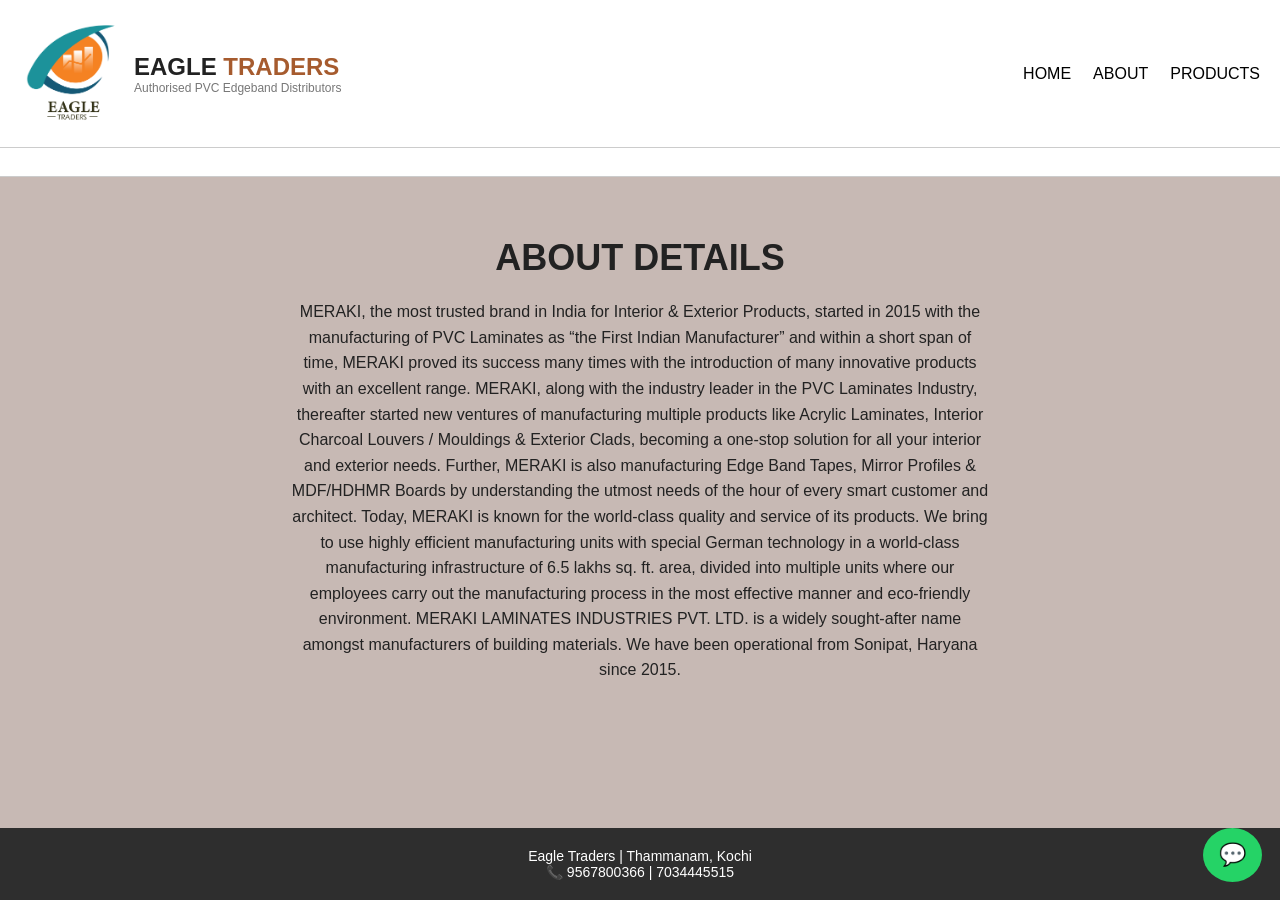
<file: about.html>
<!DOCTYPE html>
<html lang="en">
<head>
    <meta charset="UTF-8">
    <meta name="viewport" content="width=device-width, initial-scale=1.0">
    <title>Eagle Traders | About</title>
    <link rel="stylesheet" href="style.css">
</head>
<body>
<div class="page-wrapper">
<header class="header">
    <div class="header-left">
        <img src="logo.png" alt="Logo" class="logo-img">
        <div class="brand-text">
            <h1>EAGLE <span>TRADERS</span></h1>
            <p class="tagline">Authorised PVC Edgeband Distributors</p>
        </div>
    </div>

    <nav class="nav">
        <a href="index.html">HOME</a>
        <a href="about.html">ABOUT</a>
        <a href="products.html">PRODUCTS</a>
    </nav>
</header>



    <header>
        <div class="navbar">
            <div class="navbar-inner">
                <!-- header content -->
            </div>
        </div>
    </header>

    <section class="section about">
        <h2>ABOUT DETAILS</h2>
        <p>
            MERAKI, the most trusted brand in India for Interior & Exterior Products, started in 2015 with the manufacturing of PVC Laminates as “the First Indian Manufacturer” and within a short span of time, MERAKI proved its success many times with the introduction of many innovative products with an excellent range.

MERAKI, along with the industry leader in the PVC Laminates Industry, thereafter started new ventures of manufacturing multiple products like Acrylic Laminates, Interior Charcoal Louvers / Mouldings & Exterior Clads, becoming a one-stop solution for all your interior and exterior needs.

Further, MERAKI is also manufacturing Edge Band Tapes, Mirror Profiles & MDF/HDHMR Boards by understanding the utmost needs of the hour of every smart customer and architect.

Today, MERAKI is known for the world-class quality and service of its products. We bring to use highly efficient manufacturing units with special German technology in a world-class manufacturing infrastructure of 6.5 lakhs sq. ft. area, divided into multiple units where our employees carry out the manufacturing process in the most effective manner and eco-friendly environment.

MERAKI LAMINATES INDUSTRIES PVT. LTD. is a widely sought-after name amongst manufacturers of building materials. We have been operational from Sonipat, Haryana since 2015.
        </p>
    </section>

</div> <!-- END page-wrapper -->

<footer class="footer">
    <p>Eagle Traders | Thammanam, Kochi</p>
    <p>📞 9567800366 | 7034445515</p>
</footer>

<a href="https://wa.me/919567800366" class="whatsapp" target="_blank">💬</a>

</body>
</html>
</file>
<file: style.css>
/* ================= RESET ================= */
* {
    margin: 0;
    padding: 0;
    box-sizing: border-box;
    font-family: Arial, Helvetica, sans-serif;
}

/* ================= COMMON BODY ================= */
body {
    background: #c7b9b4;
    color: #222;
}

/* =================================================
   INDEX PAGE HEADER
================================================= */
.header {
    background: #fff;
    padding: 14px 20px;
    display: flex;
    justify-content: space-between;
    align-items: center;
    border-bottom: 1px solid #ccc;
    flex-wrap: wrap;
}

.header-left {
    display: flex;
    align-items: center;
    gap: 14px;
}

/* INDEX LOGO (ENLARGED) */
.logo-img {
    width: 100px;        /* DESKTOP SIZE */
    height: auto;
    object-fit: contain;
}

.brand-text h1 {
    font-size: 24px;
}

.brand-text span {
    color: #a65b2e;
}

.tagline {
    font-size: 12px;
    color: #777;
}

/* INDEX NAV */
.nav {
    display: flex;
    gap: 22px;
    flex-wrap: wrap;
}

.nav a {
    text-decoration: none;
    color: #000;
    font-weight: 500;
}

/* =================================================
   ABOUT & PRODUCT HEADER (FULL WIDTH)
================================================= */
.navbar {
    width: 100%;
    background: #ffffff;
    border-bottom: 1px solid #ccc;
}

.navbar-inner {
    max-width: 1200px;
    margin: auto;
    padding: 14px 20px;
    display: flex;
    justify-content: space-between;
    align-items: center;
    flex-wrap: wrap;
}

/* LOGO AREA */
.logo-area {
    display: flex;
    align-items: center;
    gap: 14px;
}

/* INNER PAGE LOGO */
.logo-area img {
    width: 90px;         /* DESKTOP SIZE */
    height: auto;
    object-fit: contain;
}

/* BRAND */
.brand h1 {
    font-size: 24px;
}

.brand p {
    font-size: 12px;
    color: #777;
}

/* NAV */
.navbar nav {
    display: flex;
    gap: 22px;
}

.navbar nav a {
    text-decoration: none;
    color: #000;
    font-weight: 500;
}

/* ================= BREADCRUMB ================= */
.breadcrumb {
    background: #c7b9b4;
    padding: 14px 20px;
    font-size: 18px;
}

/* ================= HERO ================= */
.hero {
    min-height: 58vh;
    background: url("background.jpg") center / cover no-repeat;
    display: flex;
    flex-direction: column;
    align-items: center;
    justify-content: center;
    gap: 30px;
    padding: 40px 20px;
}

.hero h2 {
    font-size: 48px;
}

.hero-box {
    background: rgba(0,0,0,0.2);
    padding: 20px 30px;
}

.hero-box img {
    width: 320px;
    max-width: 100%;
}

/* ================= ABOUT SECTION ================= */
.section {
    padding: 60px 40px;
    text-align: center;
}

.about h2 {
    font-size: 36px;
    margin-bottom: 20px;
}

.about p {
    max-width: 700px;
    margin: auto;
    font-size: 16px;
    line-height: 1.6;
}

/* ================= PRODUCTS ================= */
.products {
    max-width: 1200px;
    margin: auto;
    display: grid;
    grid-template-columns: 1fr 1fr;
    gap: 40px;
    align-items: center;
}

.products img {
    width: 100%;
    border-radius: 6px;
}

.product-boxes {
    display: grid;
    grid-template-columns: repeat(2, 1fr);
    gap: 16px;
}

.box {
    border: 1px solid #333;
    padding: 14px;
    font-weight: bold;
}

.download {
    margin-top: 30px;
    font-weight: bold;
    color: #2f3cff;
}

/* ================= FOOTER ================= */

.footer,
footer {
    background: #2e2e2e;
    color: #fff;
    text-align: center;
    padding: 20px;
    font-size: 14px;
}

/* ================= WHATSAPP ================= */
.whatsapp {
    position: fixed;
    right: 18px;
    bottom: 18px;
    background: #25d366;
    color: #fff;
    font-size: 22px;
    padding: 14px 16px;
    border-radius: 50%;
    text-decoration: none;
    z-index: 999;
}

/* ================= RESPONSIVE ================= */
@media (max-width: 768px) {

    .header,
    .navbar-inner {
        flex-direction: column;
        align-items: flex-start;
        gap: 12px;
    }

    .nav,
    .navbar nav {
        width: 100%;
        flex-wrap: wrap;
    }

    .products {
        grid-template-columns: 1fr;
    }

    .product-boxes {
        grid-template-columns: 1fr;
    }

    .hero h2 {
        font-size: 32px;
    }

    /* LOGO SCALE DOWN */
    .logo-img,
    .logo-area img {
        width: 70px;
    }
}

@media (max-width: 480px) {

    .logo-img,
    .logo-area img {
        width: 70px;
    }

    .hero h2 {
        font-size: 26px;
    }
}
html, body {
    height: 100%;
}

body {
    display: flex;
    flex-direction: column;
}

/* This pushes footer down */
.page-wrapper {
    flex: 1;
}
</file>
